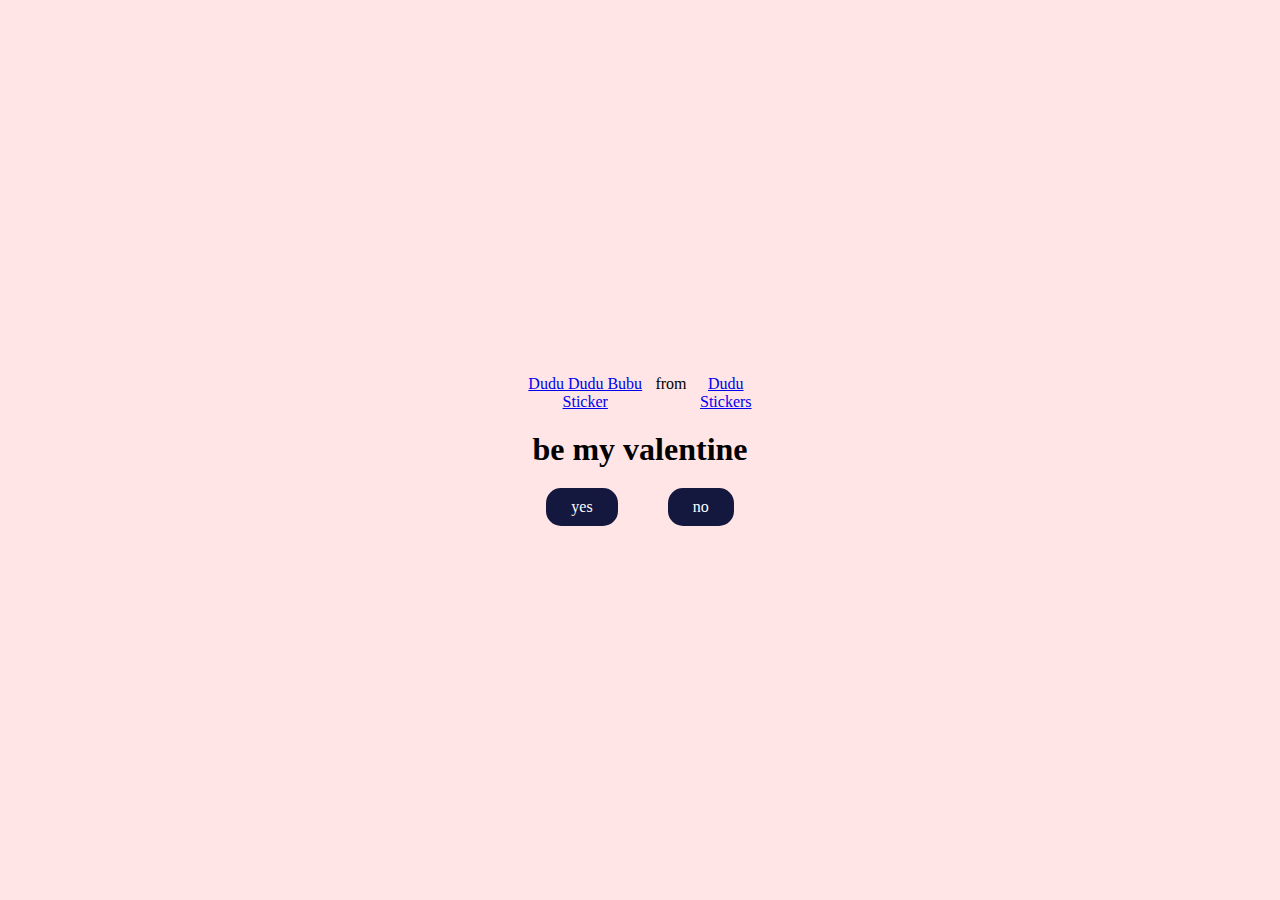
<file: index.html>
<!DOCTYPE html>
<html lang="en">
<head>
    <meta charset="utf-8">
        <meta name="viewport" content="width=device-width, initial-scale=1.0">
        <title>ask her out</title>
        <link rel="stylesheet" href="./style.css" />
    </head>
</body>
<div class="container">
<div class="tenor-gif-embed" data-postid="13002480066366649942" data-share-method="host" data-aspect-ratio="1" data-width="100%"><a href="https://tenor.com/view/dudu-dudu-bubu-strong-walk-gif-13002480066366649942">Dudu Dudu Bubu Sticker</a>from <a href="https://tenor.com/search/dudu-stickers">Dudu Stickers</a></div> <script type="text/javascript" async src="https://tenor.com/embed.js"></script>
<h1>be my valentine</h1>

<div class="btn">
    <a href="yes.html">yes</a>
    <a href="no.html">no</a>
</div>   
</div>
</body>
</html>
</file>
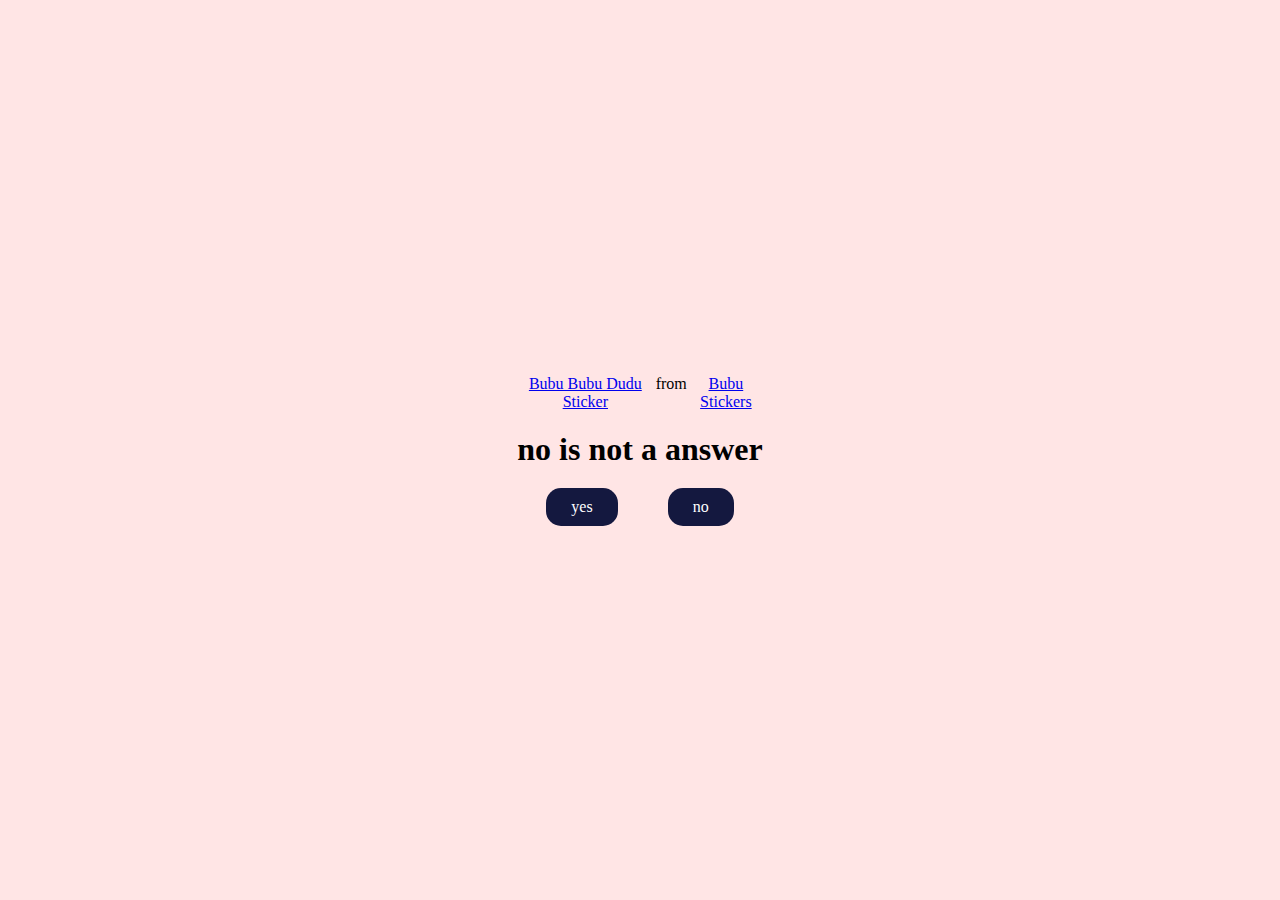
<file: NO.html>
<!DOCTYPE html>
<html lang="en">
<head>
    <meta charset="utf-8">
        <meta name="viewport" content="width=device-width, initial-scale=1.0">
        <title>ask her out</title>
        <link rel="stylesheet" href="./style.css" />
    </head>
</body>
<div class="container">
<div class="tenor-gif-embed" data-postid="12782870542608816906" data-share-method="host" data-aspect-ratio="1" data-width="100%"><a href="https://tenor.com/view/bubu-bubu-dudu-bubbu-bear-bhalu-gif-12782870542608816906">Bubu Bubu Dudu Sticker</a>from <a href="https://tenor.com/search/bubu-stickers">Bubu Stickers</a></div> <script type="text/javascript" async src="https://tenor.com/embed.js"></script>
<h1>no is not a answer</h1>
<div class="btn">
    <a href="yes.html">yes</a>
    <a href="no2.html">no</a>
</div>    
</div>
</body>
</html>
</file>
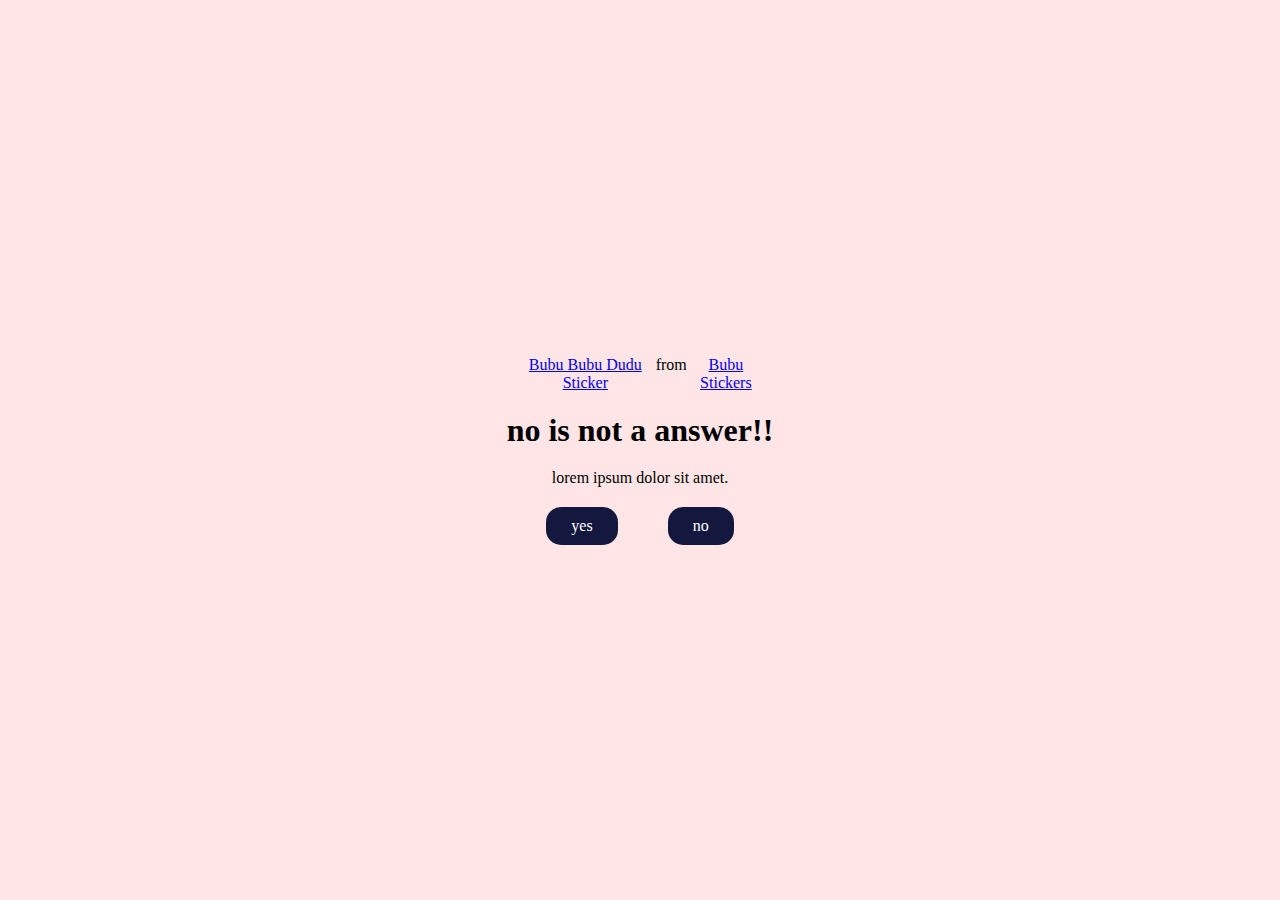
<file: no1.html>
<!DOCTYPE html>
<html lang="en">
<head>
    <meta charset="utf-8">
        <meta name="viewport" content="width=device-width, initial-scale=1.0">
        <title>ask her out</title>
        <link rel="stylesheet" href="./style.css" />
    </head>
</body>
<div class="container">
<div class="tenor-gif-embed" data-postid="12782870542608816906" data-share-method="host" data-aspect-ratio="1" data-width="100%"><a href="https://tenor.com/view/bubu-bubu-dudu-bubbu-bear-bhalu-gif-12782870542608816906">Bubu Bubu Dudu Sticker</a>from <a href="https://tenor.com/search/bubu-stickers">Bubu Stickers</a></div> <script type="text/javascript" async src="https://tenor.com/embed.js"></script>
<h1>no is not a answer!!</h1>
<p>lorem ipsum dolor sit amet.</p>  
<div class="btn">
    <a href="yes.html">yes</a>
    <a href="no1.html">no</a>
</div>    
</div>
</body>
</html>
</file>
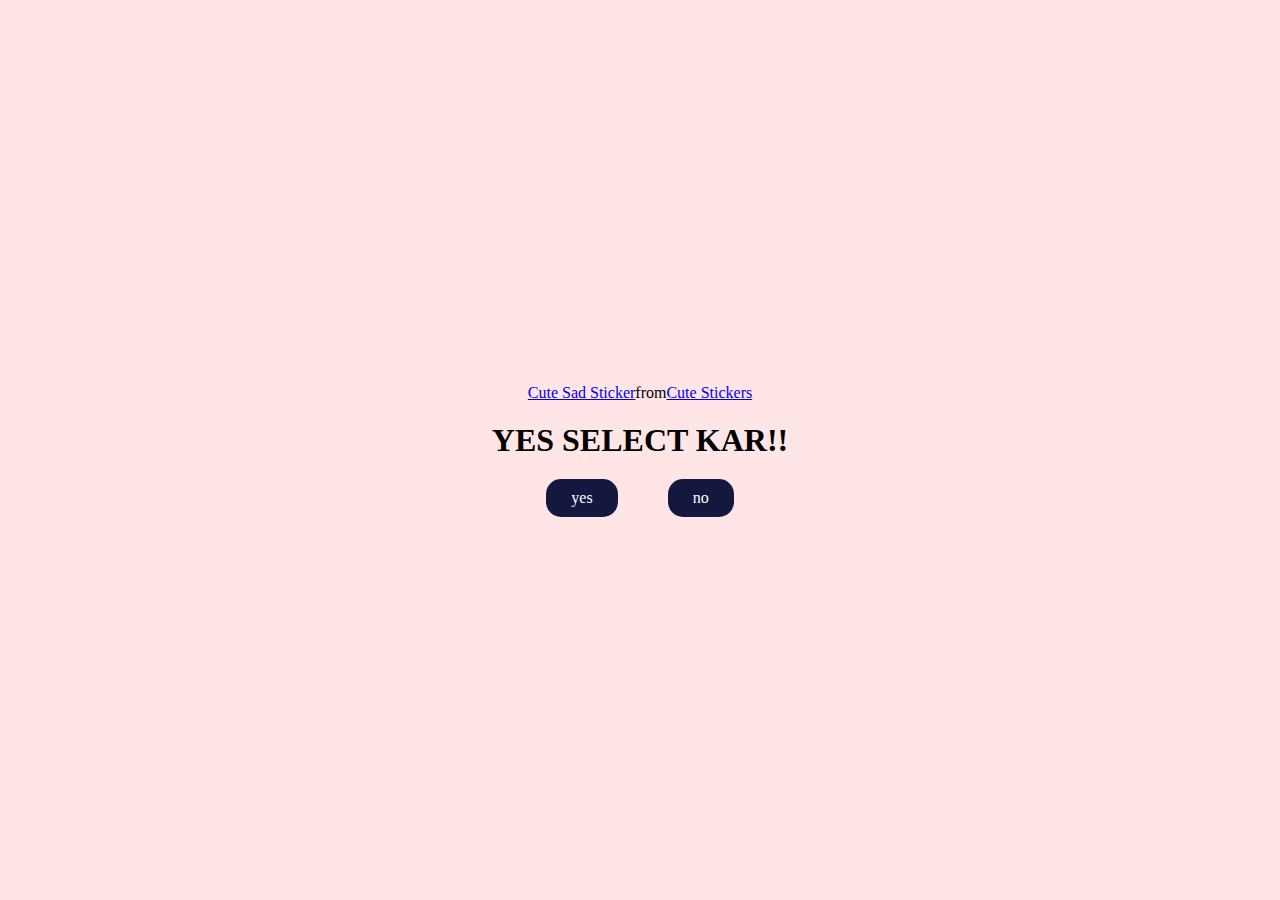
<file: NO2.html>
<!DOCTYPE html>
<html lang="en">
<head>
    <meta charset="utf-8">
        <meta name="viewport" content="width=device-width, initial-scale=1.0">
        <title>ask her out</title>
        <link rel="stylesheet" href="./style.css" />
    </head>
</body>
<div class="container">
<div class="tenor-gif-embed" data-postid="25924265" data-share-method="host" data-aspect-ratio="1.16364" data-width="100%"><a href="https://tenor.com/view/cute-sad-gif-25924265">Cute Sad Sticker</a>from <a href="https://tenor.com/search/cute-stickers">Cute Stickers</a></div> <script type="text/javascript" async src="https://tenor.com/embed.js"></script>
<h1>YES SELECT KAR!!</h1>
<div class="btn">
    <a href="yes.html">yes</a>
    <a href="no3.html">no</a>
</div>    
</div>
</body>
</html>
</file>
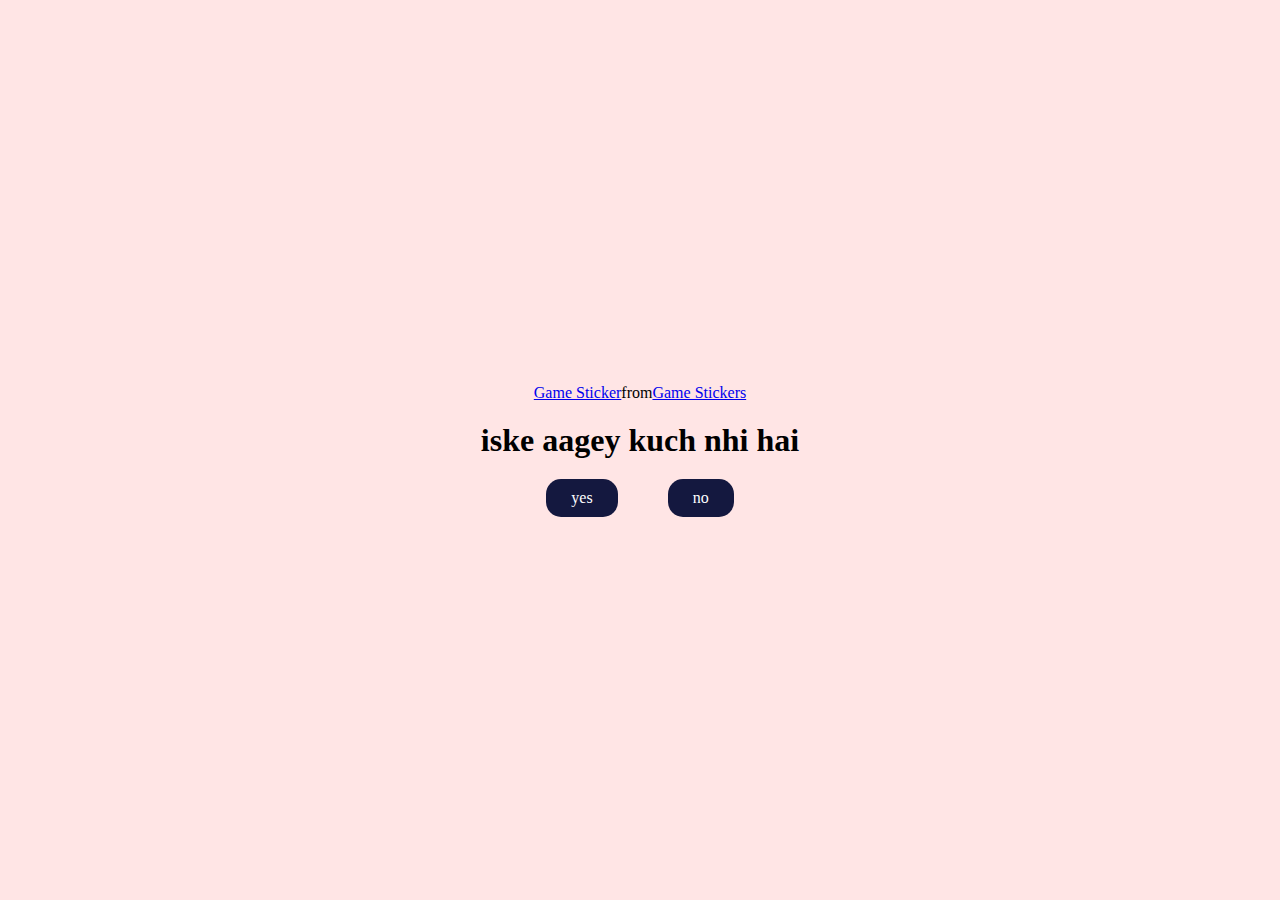
<file: NO3.html>
<!DOCTYPE html>
<html lang="en">
<head>
    <meta charset="utf-8">
        <meta name="viewport" content="width=device-width, initial-scale=1.0">
        <title>ask her out</title>
        <link rel="stylesheet" href="./style.css" />
    </head>
</body>
<div class="container">
<div class="tenor-gif-embed" data-postid="9526268879643013223" data-share-method="host" data-aspect-ratio="1.08911" data-width="100%"><a href="https://tenor.com/view/game-gif-9526268879643013223">Game Sticker</a>from <a href="https://tenor.com/search/game-stickers">Game Stickers</a></div> <script type="text/javascript" async src="https://tenor.com/embed.js"></script>
<h1>iske aagey kuch nhi hai</h1>
<div class="btn">
    <a href="yes.html">yes</a>
    <a href="#"id="move-random">no</a>
</div>    
</div>
<script src="./script.js"></script>
</body>
</html>
</file>
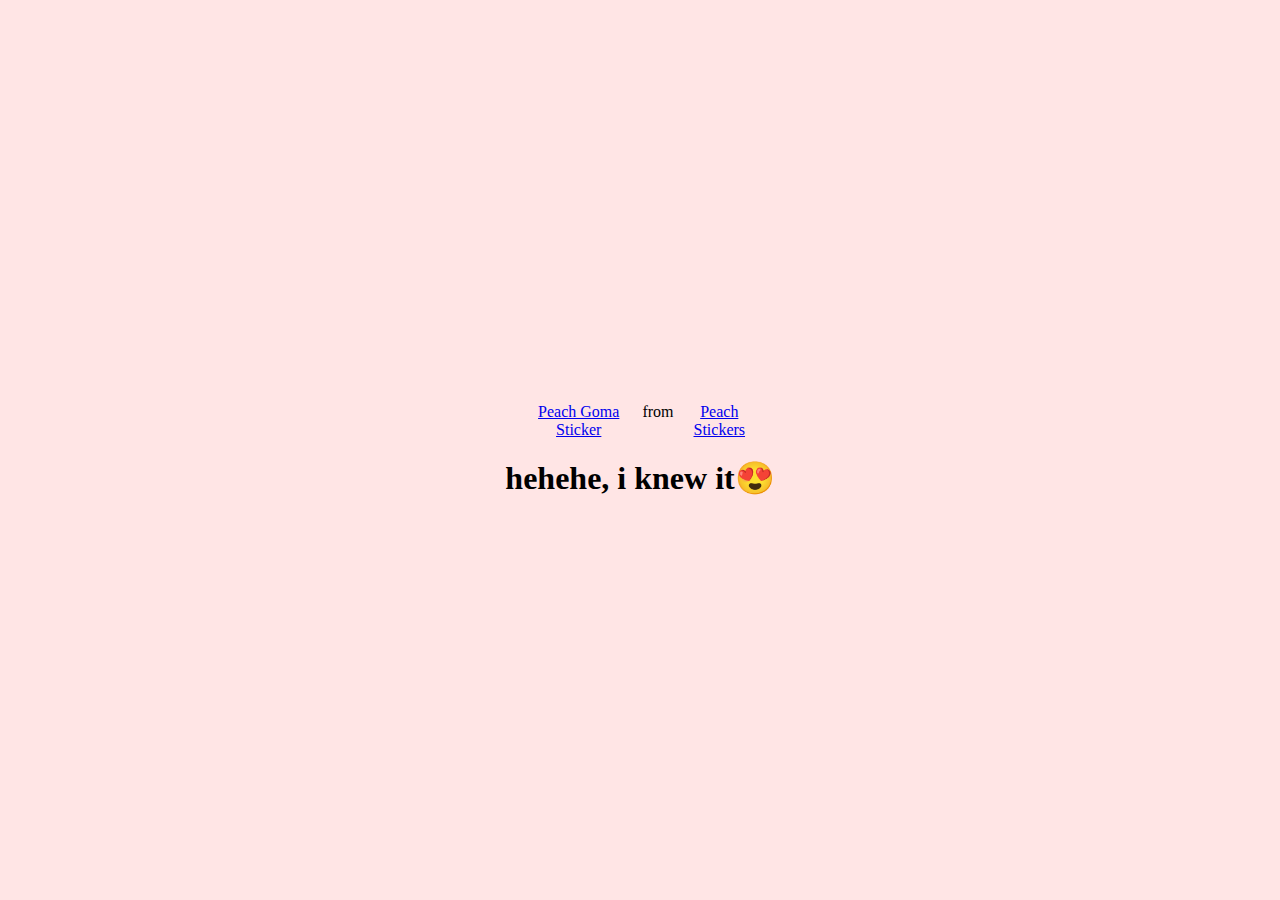
<file: yes.html>
<!DOCTYPE html>
<html lang="en">
<head>
    <meta charset="utf-8">
        <meta name="viewport" content="width=device-width, initial-scale=1.0">
        <title>ask her out</title>
        <link rel="stylesheet" href="./style.css" />
    </head>
</body>
<div class="container">
<div class="tenor-gif-embed" data-postid="20048548" data-share-method="host" data-aspect-ratio="1" data-width="100%"><a href="https://tenor.com/view/peach-goma-gif-20048548">Peach Goma Sticker</a>from <a href="https://tenor.com/search/peach-stickers">Peach Stickers</a></div> <script type="text/javascript" async src="https://tenor.com/embed.js"></script>
<h1>hehehe, i knew it😍</h1>   
</div>
</body>
</html>
</file>
<file: style.css>
* {
    margin: 0;
    padding:0;
    box-sizing: border-box;
    font-family: sans serif;
}

body{
    width: 100%;
    min-height: 100vh;
    display: flex;
    justify-content: center;
    align-items: center;
    background-color: #ffe5e5;
}
.container {
    display: flex;
    flex-direction: column;
    text-align: center;
    align-items: center;
    gap: 20px;
    margin: 20px;
}

.container .tenor-gif-embed {
    display: flex;
    max-width: 250px;
}

.container .btn {
    display: flex;
    gap: 50px;
}
.btn a {
  text-decoration: none;
  color: #ffffff;
  background: #14183f;
  padding: 10px 25px;
  border-radius: 15px;
  box-shadow: 20rem 90rem 90rem hs6(0,0%,0%,80);

}
</file>
